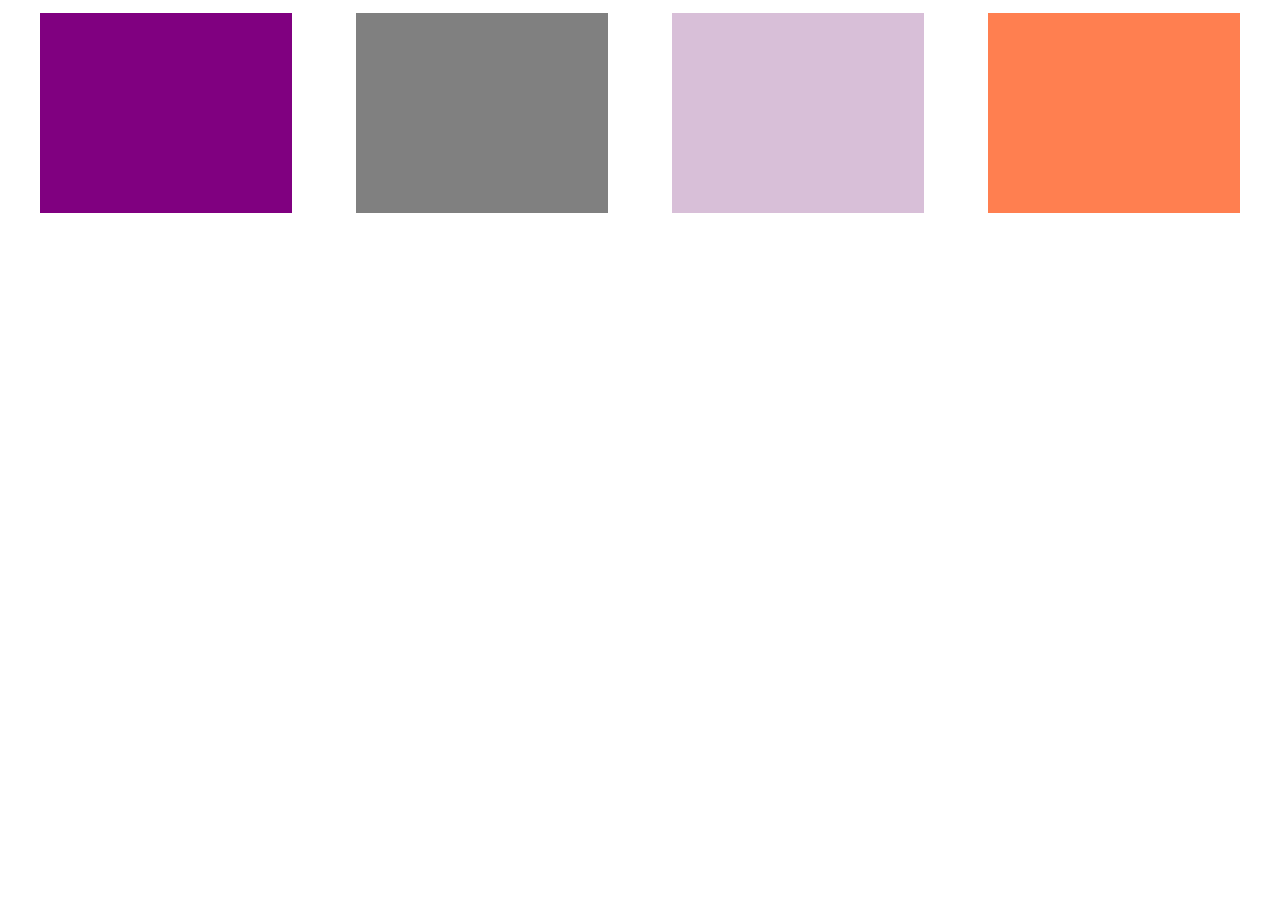
<file: flex.html>
<!DOCTYPE html>
<html lang="en">
<head>
    <meta charset="UTF-8">
    <meta name="viewport" content="width=device-width, initial-scale=1.0">
    <title>Flex Box Concept in Media Query</title>
    <style>
        .container{
         display:flex;
         justify-content: space-around;
          flex-wrap:wrap;
        }
       .flexitem1{
         background-color: purple;
         margin:5px;
         height:200px;
         flex-basis: 20%;
        
     
       }
       .flexitem2{
         background-color: grey;
         margin:5px;
         height:200px;
         flex-basis: 20%;
         
       }
       .flexitem3{
         background-color: thistle;
         margin:5px;
         height:200px;
         flex-basis: 20%;
        
       }
    
       .flexitem4{
         background-color: coral;
         margin:5px;
         height:200px;
         flex-basis: 20%;
         
       }
 @media screen and (max-width:900px){
    .flexitem1{
      flex-basis:40%;
    }
    .flexitem2{
        flex-basis:40%;
    }
    .flexitem3{
        flex-basis:40%;
    }
    .flexitem4{
        flex-basis:40%;
    }
 }
 @media screen and (max-width:600px){
    .flexitem1{
      flex-basis:100%;
    }
    .flexitem2{
        flex-basis:100%;
    }
    .flexitem3{
        flex-basis:100%;
    }
    .flexitem4{
        flex-basis:100%;
    }
 }


    </style>
</head>
<body>
    <div class="container">
        <div class="flexitem1"></div>
        <div class="flexitem2"></div>
        <div class="flexitem3"></div>
        <div class="flexitem4"></div>
         
    </div>
    
</body>
</html>
</file>
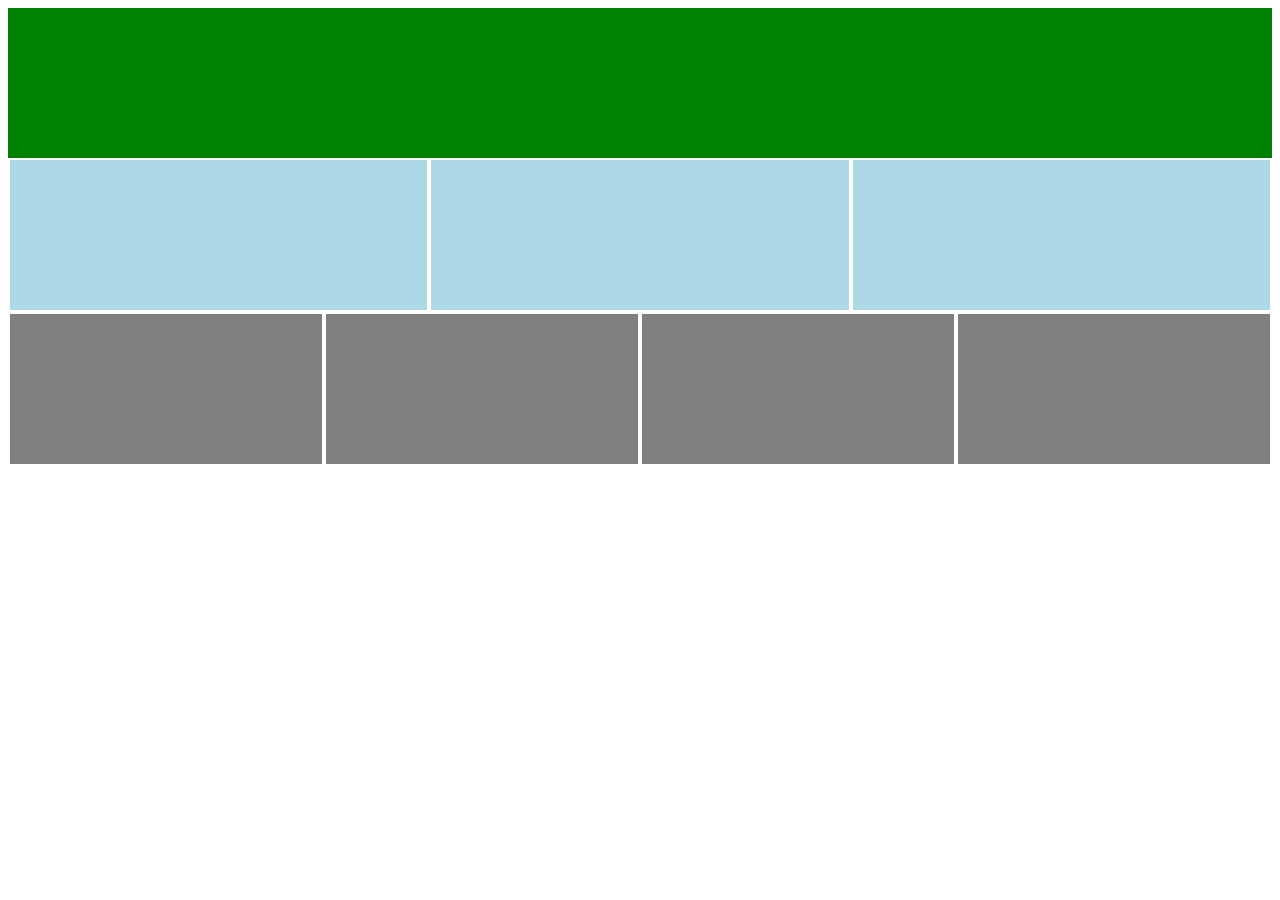
<file: flextask.html>
<!DOCTYPE html>
<html lang="en">
<head>
    <meta charset="UTF-8">
    <meta name="viewport" content="width=device-width, initial-scale=1.0">
    <title>flexTask</title>
    <style>
        .container{
            display:flex;
            justify-content: center;
            flex-wrap:wrap;
        }
        .one{
         background-color: green;
         height:150px;
         flex-basis:100%;
        }
        .two{
         background-color: lightblue;
         height:150px;
         flex-basis:27%;
         flex-grow:1;
         margin:2px;
        }
        .three{
          background-color: grey;
          height:150px;
          flex-basis: 20%;
          flex-grow:1;
          margin:2px;
        }
        @media screen and (max-width:800px){
           
            .two{
             flex-basis:100%;
            }
            .three{
             flex-basis: 40%;
            }
        }
        @media screen and (max-width:600px){
            .three{
                flex-basis:100%;
            }
        }

    </style>
</head>
<body>
    <div class="container">
        <div class="one"></div>
        <div class="two"></div>
        <div class="two"></div>
        <div class="two"></div>
        <div class="three"></div>
        <div class="three"></div>
        <div class="three"></div>
        <div class="three"></div>


    </div>
    
</body>
</html>
</file>
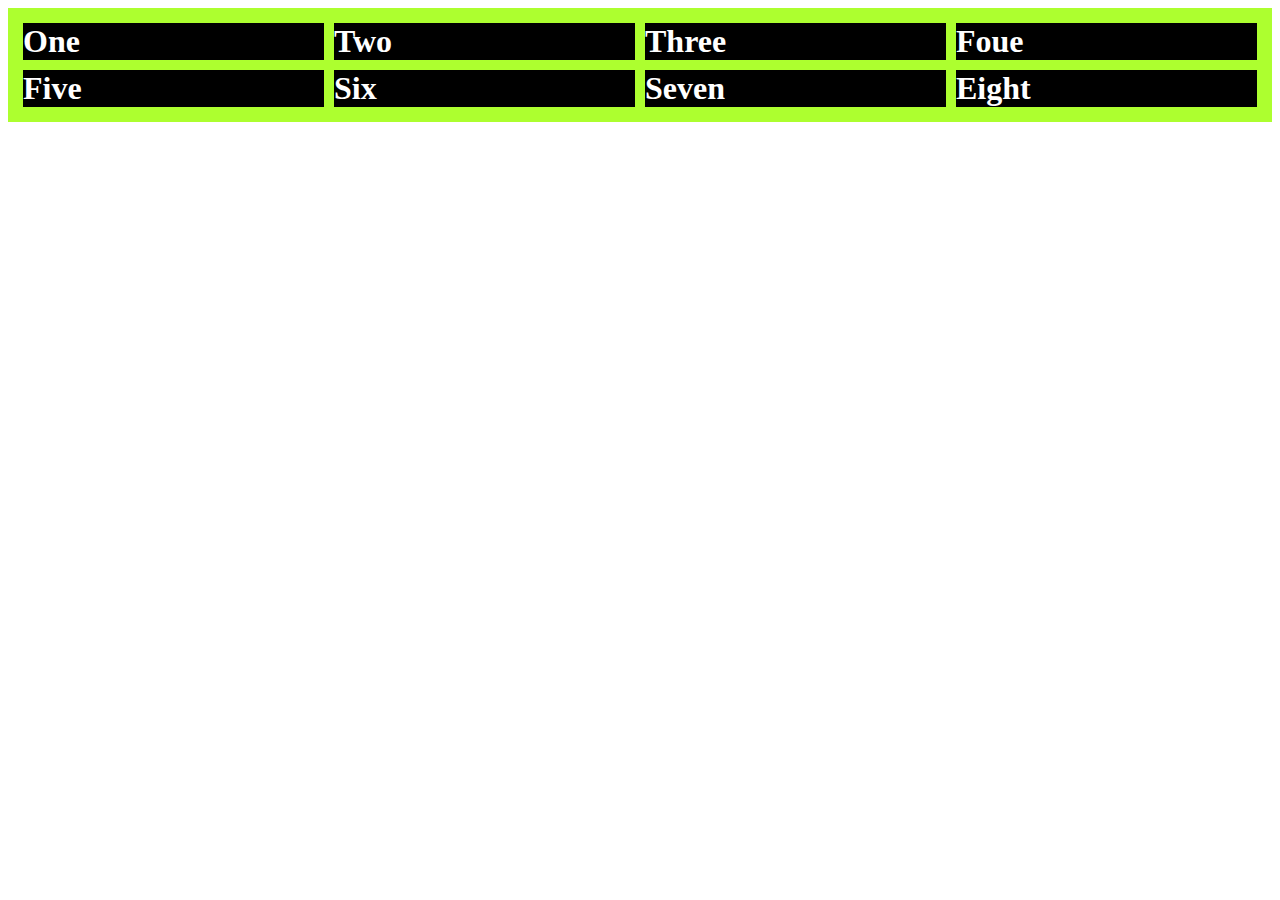
<file: css positioning/Sample.html>
<!DOCTYPE html>
<html lang="en">
<head>
    <meta charset="UTF-8">
    <meta name="viewport" content="width=device-width, initial-scale=1.0">
    <title>CSS Flex</title>
    <style>
        div{
            display: flex;
            background-color: greenyellow;
            padding:10px;
            flex-wrap: wrap;
        }
        h1{
            background-color: black;
            color:white;
            flex-basis:20%;
            margin:5px;
            flex-grow:1;
        }

    </style>
</head>
<body>
    <div>
        <h1>One</h1>
        <h1>Two</h1>
        <h1>Three</h1>
        <h1>Foue</h1>
        <h1>Five</h1>
        <h1>Six</h1>
        <h1>Seven</h1>
        <h1>Eight</h1>

    </div>

    
</body>
</html>
</file>
